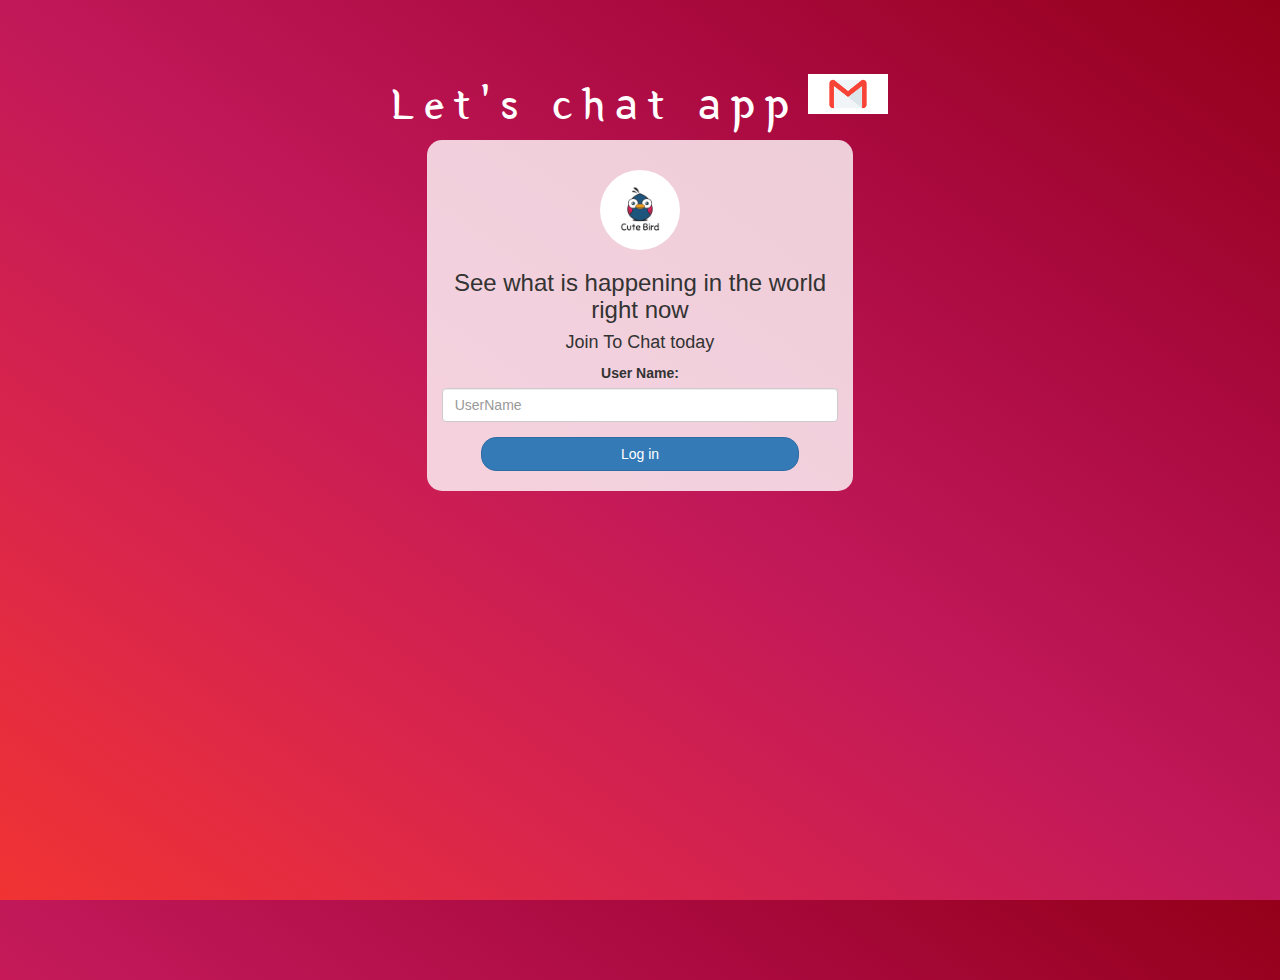
<file: index.html>
<!DOCTYPE html>
<html>
<head>
	<title>let's chat app</title>
<link href="https://fonts.googleapis.com/css?family=Yeon+Sung&display=swap" rel="stylesheet"><meta name="viewport" content="width=device-width, initial-scale=1">

<link rel="stylesheet" href="https://maxcdn.bootstrapcdn.com/bootstrap/3.4.0/css/bootstrap.min.css">
<script src="https://ajax.googleapis.com/ajax/libs/jquery/3.4.1/jquery.min.js"></script>
<script src="https://maxcdn.bootstrapcdn.com/bootstrap/3.4.0/js/bootstrap.min.js"></script>

<link rel="stylesheet" type="text/css" href="style.css">
<script src="kwitter.js"></script>
</head>
<body>
<center>
	<h1 class="header">	
		Let's chat app	<sup>
	<img src="mail.png">
	</sup>
</h1>
	<div class="col-lg-4 col-md-6 col-sm-6 col-xs-11 login_div">
	<img src="logo.png" class="logo">
		<h3 >See what is happening in the world right now</h3>
		<h4 >Join To Chat today</h4>
		<div class="form-group">
		  <label >User Name:</label>
			<input type="text" id="user_name" class="form-control" placeholder="UserName">
		</div>
		<button id="login_button" onclick="addUser()" class="btn btn-primary">Log in</button>
		<br><br>
	</div>
</center>
</body>
</html>
</file>
<file: style.css>
html, body
{
  height: 100%;
  margin: 0;
}

body
{
background-image: linear-gradient(to right top, #f13333, #d9254c, #c11859, #aa0a3f, #940019);
}

.header
{
	color: white;font-family: 'Yeon Sung';font-size: 45px;letter-spacing: 10px;margin-top: 80px;
}
.header img
{
	width: 80px;margin-left: -15px;
}

.login_div
{
	background: rgba(255,255,255,0.8);float: none;border-radius: 15px;
}

.logo
{
	width: 80px;margin-top: 30px;border-radius: 40px;
}

#login_button
{
	width: 80%;border-radius: 15px;
}

.room_name
{
	cursor: pointer;
	font-size: 20px;
}


#logout
{
	font-size: 20px; float: right;
}


#output
{
	padding: 10px; width:80%;background: rgba(255,255,255,0.8);border-radius: 15px;
}

.input_div_room_page
{
	width: 80%;
}

.input_div label
{
	color: white;font-size: 20px;
}


.input_div_message_page
{
	position: fixed;bottom: 0px;width: 100%;background: rgba(255,255,255,0.8);
}
.input_div_message_page label
{
	color: black;
}
.input_div_message_page #msg
{
	width: 80%;
}
.input_div_message_page button
{
	margin-top: 15px;
	width: 50%; 
}
.color_white
{
	color: white
}

.user_tick
{
	width:20px;
}
.message_h4
{
	padding-left:5px;color:grey;
}
</file>
